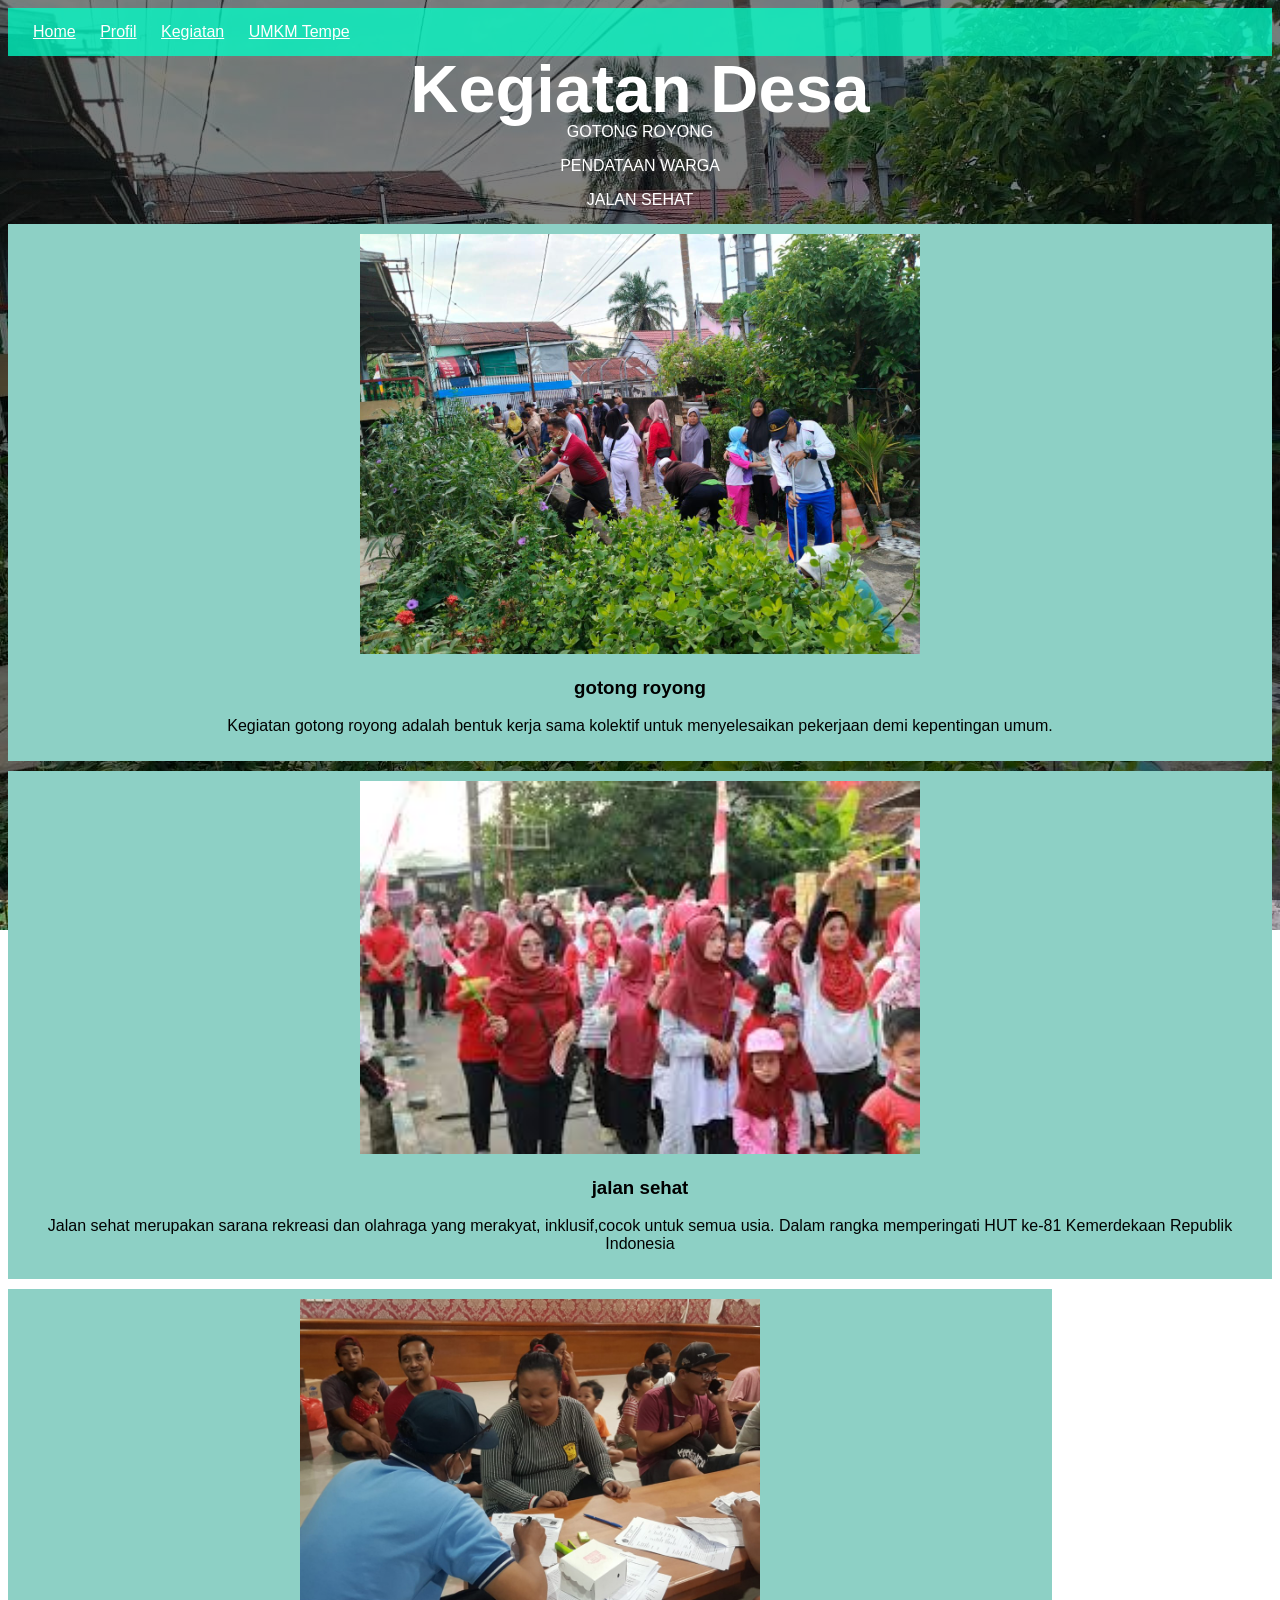
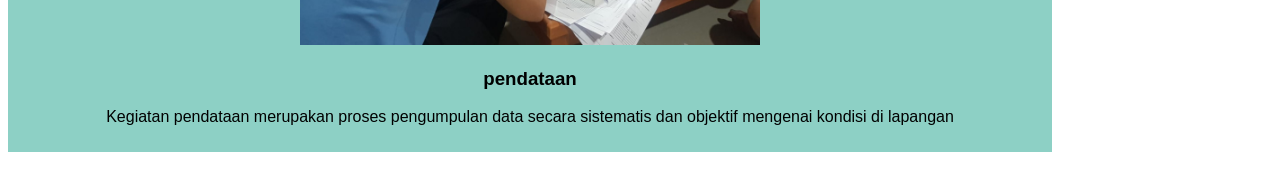
<file: kegiatan.html>
<!DOCTYPE html>
<html>
<head>
    <title>Kegiatan</title>
    <link rel="stylesheet" href="style.css">
</head>
<body>
<nav>
    <a href="index.html">Home</a>
    <a href="profil.html">Profil</a>
    <a href="kegiatan.html">Kegiatan</a>
    <a href="UMKM.HTML">UMKM Tempe</a>

</nav>

<h1 class="posisi">Kegiatan Desa</h1>
<div class="k">
    <p>GOTONG ROYONG</p>
    <p>PENDATAAN WARGA</p>
    <p>JALAN SEHAT</p>

</div> 

<div class="kegiatan">
    <div class="card-gambar">
        <img src="Gambar/gotongroyong.png" alt="Kegiatan 1" width="45%">
        <h3>gotong royong</h3>
        <p>Kegiatan gotong royong adalah bentuk kerja sama kolektif untuk menyelesaikan pekerjaan demi kepentingan umum.</p>
    </div>
    <div class="card-gambar">
        <img src="Gambar/jalan sehat.png" alt="Kegiatan 2" width="45%">
        <h3>jalan sehat</h3>
        <p>Jalan sehat merupakan sarana rekreasi dan olahraga yang merakyat, inklusif,cocok untuk semua usia. Dalam rangka memperingati HUT ke-81 Kemerdekaan Republik Indonesia</p>
    </div>
    <div class="card-gambar">
        <img src="Gambar/pendataan.png" alt="Kegiatan 3" width="45%">
        <h3>pendataan</h3>
        <p>Kegiatan pendataan merupakan proses pengumpulan data secara sistematis dan objektif mengenai kondisi di lapangan</p>
    </div>
    
</div>
</body>
</html>
</file>
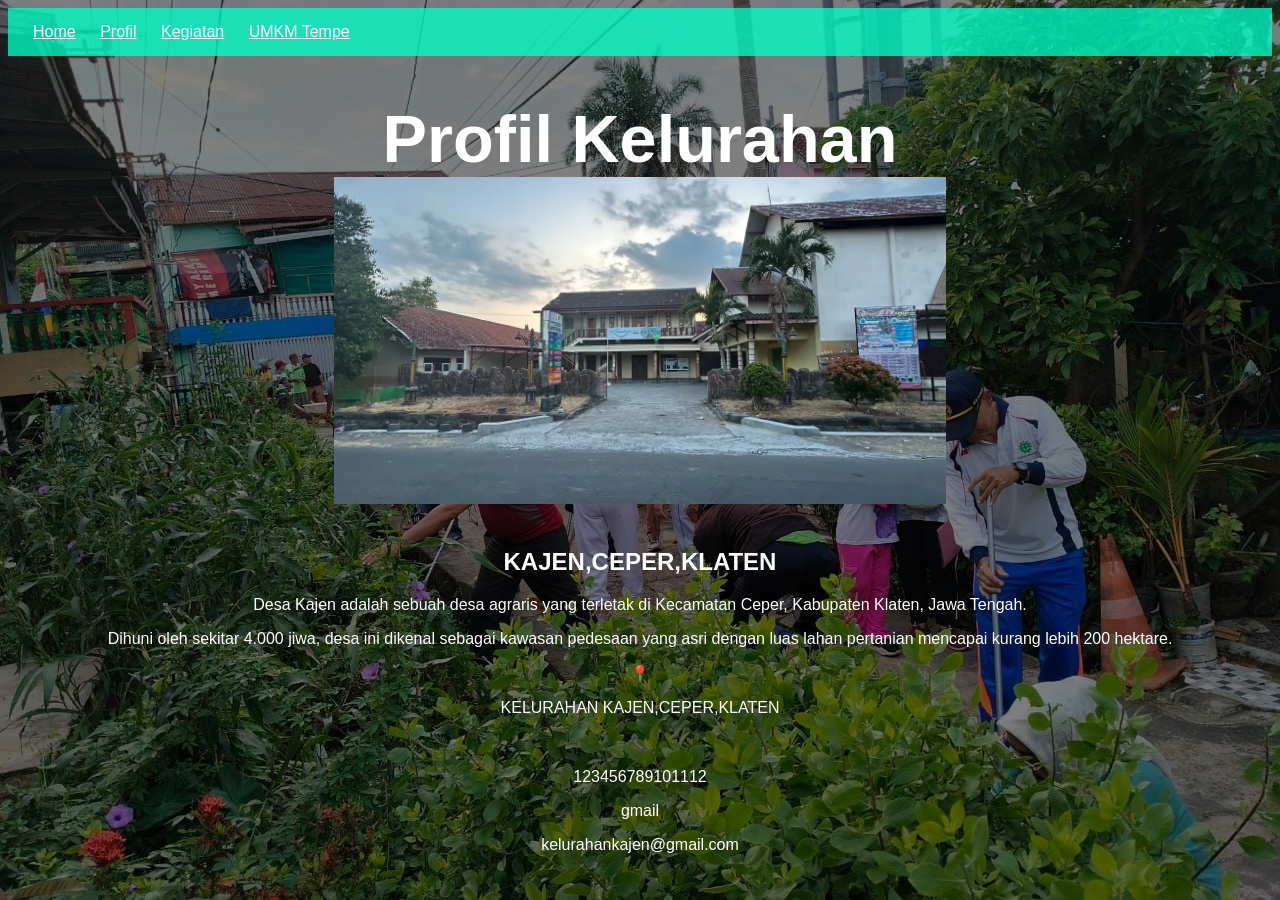
<file: profil.html>
<!DOCTYPE html>
<html>
<head>
    <title>Profil</title>
    <link rel="stylesheet" href="style.css">
</head>
<body>

<nav>
    <a href="index.html">Home</a>
    <a href="profil.html">Profil</a>
    <a href="kegiatan.html">Kegiatan</a>
    <a href="UMKM.HTML">UMKM Tempe</a>

</nav>

<h1>Profil Kelurahan</h1>

    <div class="gambar">
        <img src="Gambar/banner.jpg.jpg" width="50%">
    </div>
    <section class="profil">
    <div class="profil-card">
        
        <h2>KAJEN,CEPER,KLATEN</h2>
        <p >Desa Kajen adalah sebuah desa agraris yang terletak di Kecamatan Ceper, Kabupaten Klaten, Jawa Tengah.</p>
        <p> Dihuni oleh sekitar 4.000 jiwa, desa ini dikenal sebagai kawasan pedesaan yang asri dengan luas lahan pertanian mencapai kurang lebih 200 hektare.</p>
        <div class="info">
            <div class="info-item">
                <span>📍</span>
                <p>KELURAHAN KAJEN,CEPER,KLATEN</p>
            </div>
            <div class="info-item">
                <span>📞</span>
                <p>123456789101112</p>
            </div>
            <div class="info-item">
                <span>gmail</span>
                <p>kelurahankajen@gmail.com</p>
            </div>
       
</section>

</body>
</html>
</file>
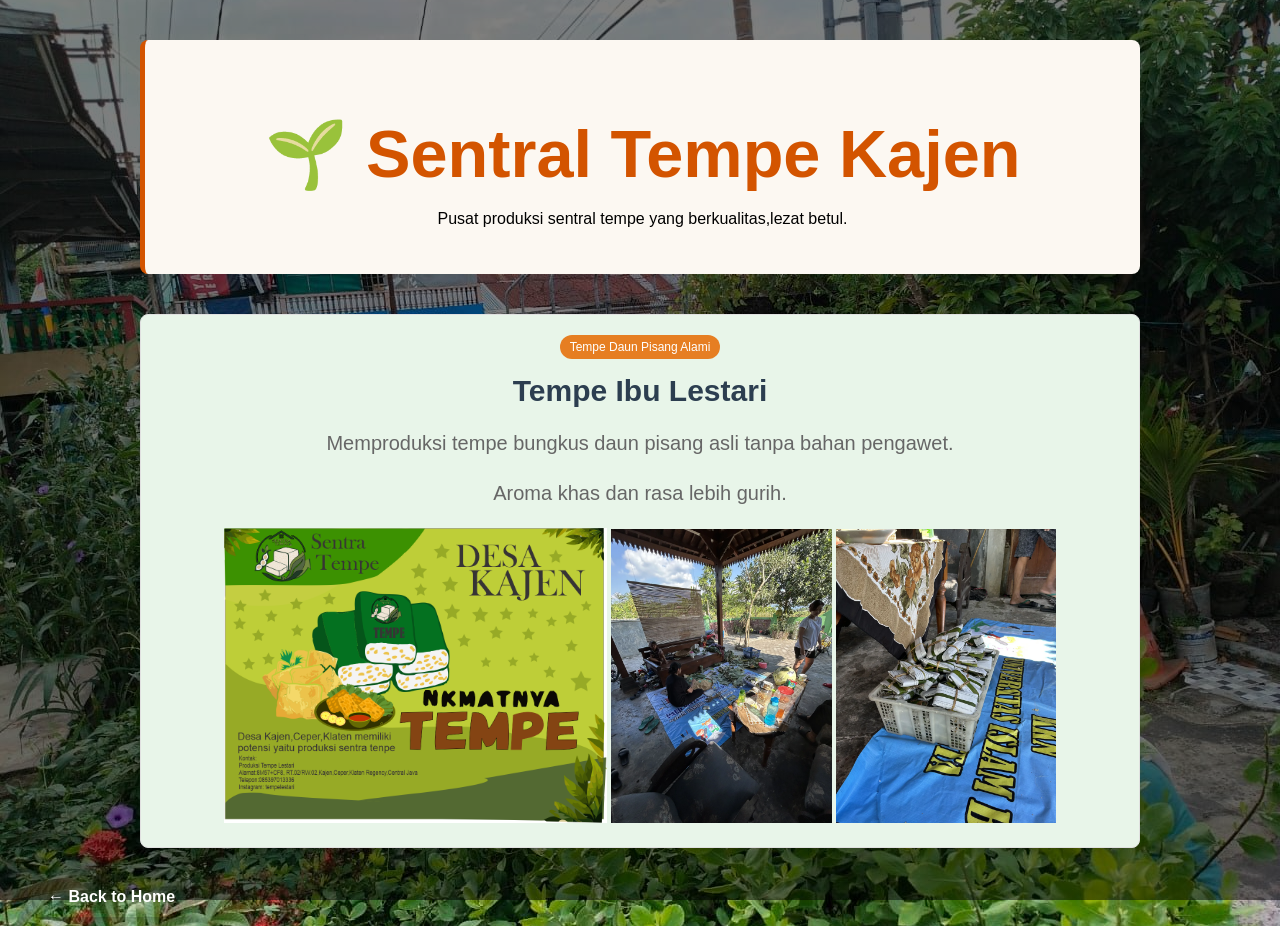
<file: UMKM.HTML>
<!DOCTYPE html>
<html lang="id">
<head>
    <meta charset="UTF-8">
    <meta name="viewport" content="width=device-width, initial-scale=1.0">
    <title>Sentral Produksi Tempe Kelurahan</title>
    <link rel="stylesheet" href="style.css">
    <style>
        
        /* Gaya khusus halaman Sentral Tempe */
        .tempe-container {
            max-width: 1000px;           /* Lebar maksimal container adalah 1000px */
            margin: 40px auto;           /* Memberi jarak atas-bawah 40px dan membuat container otomatis berada di tengah */
            padding: 0 20px;             /* Jarak dalam:atas-bawah = 0,kiri-kanan = 20px */
            font-family: sans-serif;     /* Menggunakan jenis huruf sans-serif */
        }
        .tempe-header {
            text-align: center;          /* Membuat semua tulisan berada di tengah */
            margin-bottom: 40px;         /* Memberi jarak bawah sebesar 40px */
            background-color: #fcf8f2; /* Warna krem lembut cocok untuk tema pangan */
            padding: 30px;               /* Memberi jarak isi dengan tepi dalam box */
            font-size: 15;               /* Ukuran tulisan menjadi 15px */
            border-radius: 8px;          /* Membuat sudut box menjadi melengkung */
            border-left: 5px solid #d35400; /* Aksen warna cokelat/oranye tempe */
        }
        .tempe-header h1 {
            color: #d35400;                     
            margin-bottom: 10px;         /*jarak bawah*/
        }
        .tempe-grid {
            display: grid;                                                    /* Mengubah layout menjadi sistem grid */
            grid-template-columns: repeat(auto-fit, minmax(280px, 1fr));      /* Membuat kolom otomatis responsive:Minimal lebar card = 280px,Maksimal mengikuti ruang layar,auto-fit = jumlah kolom menyesuaikan ukuran layar */
            gap: 25px;                                                        /* Memberi jarak antar card/grid sebesar 25px */
        }
        .tempe-card {
            background:#e8f5e9;                          /* Warna background hijau muda agar terlihat segar */
            border: 1px solid #e0e0e0;                   /* Garis tipis abu-abu di sekeliling card */
            border-radius: 8px;                            /* Membuat sudut card menjadi melengkung */
            padding: 20px;                                 /* Memberi jarak isi card dengan tepi dalam */
            text-align: center;                            /* Membuat isi card berada di tengah */
            box-shadow: 0 4px 6px rgba(0,0,0,0.05);      /* Memberikan bayangan halus agar card terlihat modern */
            transition: transform 0.2s;                    /* Efek animasi halus saat card bergerak */
        }
        .tempe-card:hover {
            transform: translateY(-5px);                   /* Saat disentuh mouse, card naik ke atas 5px */
        }
        .badge-produk {
            background-color: #e67e22;        /* Warna latar belakang badge oranye */
            color: white;                     /* Warna tulisan menjadi putih */
            padding: 5px 10px;                  /* Jarak isi badge:atas-bawah = 5px,kiri-kanan = 10px */
            font-size: 12px;                    /* Ukuran tulisan badge */
            border-radius: 20px;                /* Membuat sudut badge sangat melengkung seperti kapsul */
            display: inline-block;              /* Ukuran badge mengikuti panjang teks */
            margin-bottom: 10px;                /* Memberi jarak bawah dengan elemen di bawahnya */
        }
        .tempe-card h3 {
            color: #2c3e50;                  /* Warna judul biru gelap agar terlihat elegan */
            margin: 5px 0 5px 0;                /* Jarak luar:atas = 5px,kanan = 0,bawah = 5px,kiri = 0 */

            font-size: 30px;
        }
        .tempe-card p {
            color: #666;                    /* Warna teks abu-abu agar terlihat lembut dan nyaman dibaca */
            font-size: 20px;                  /* Ukuran tulisan paragraf menjadi 20px */
            line-height: 1.5;                 /* Mengatur jarak antar baris agar tulisan lebih rapi */
            margin-bottom: 20px;              /* Memberi jarak bawah antar paragraf atau elemen berikutnya */
        }
        .btn-pesan {
            display: block;                  /* Tombol menjadi elemen block sehingga memenuhi satu baris */
            background-color: #25D366;     /* Warna hijau khas WhatsApp */
            color: white;                  /* Warna tulisan tombol menjadi putih */            
            padding: 12px;                   /* Memberi jarak isi tombol dengan tepi dalam */
            text-decoration: none;           /* Menghilangkan garis bawah pada link */
            font-weight: bold;               /* Membuat tulisan menjadi tebal */
            border-radius: 5px;              /* Membuat sudut tombol sedikit melengkung */
            font-size: 14px;                 /* Ukuran tulisan tombol */
        }
        .btn-pesan:hover {
            background-color: #1ebd58;
        }
        
    </style>
</head>
<body>

    <div class="tempe-container">
        
        <div class="tempe-header">
            <h1>🌱 Sentral Tempe Kajen</h1>
            <p>Pusat produksi sentral tempe yang berkualitas,lezat betul.</p>
        </div>

        <div class="tempe-grid">
            
            <div class="tempe-card">
                <span class="badge-produk">Tempe Daun Pisang Alami</span>
                <h3>Tempe Ibu Lestari</h3>
                <p>Memproduksi tempe bungkus daun pisang asli tanpa bahan pengawet.</p>
                <P>Aroma khas dan rasa lebih gurih.</P>
                <img src="Gambar/Poster promosi_muchsin_16.png" width=40%>
                <img src="Gambar/produksi_tempe_bu_lestari_1.png" width=23%>
                <img src="Gambar/produksi_tempe_bu_lestari_2.png" width=23%>
            </div>
           
        </div>
    </div>

 <!-- Tombol Back to Home -->
    <div class="back-home">
        <a href="index.html" class="btn-home">← Back to Home</a>
    </div>    

</body>
</html>
</file>
<file: style.css>
body {
    /* 1. Memasang foto sebagai background */
    background-image:
    linear-gradient(rgba(0, 0, 0, 0.5), rgba(0, 0, 0, 0.5)), 
        url('Gambar/gotongroyong.png');
    
    /* 2.fitur */
    background-size: cover;        /* Menyesuaikan ukuran foto agar memenuhi seluruh layar komputer/HP */
    background-position: center;   /* Memastikan posisi tengah foto selalu terlihat */
    background-repeat: no-repeat;  /* Mencegah foto terulang-ulang (berlipat) jika halaman di-scroll */
    background-attachment: fixed;  /* Efek keren: foto tetap diam di tempat saat halaman di-scroll */
    
    font-family: Arial;
}

body h1 {
    font-size: 50pt;             /* Ukuran tulisan heading h1 */
    text-align: center;          /* Posisi teks di tengah */
    color: white;              /* Warna teks putih */
    margin-bottom: -20px;        /* Jarak bawah, negatif agar lebih rapat */
}

body p {
    font-size: 30;               /* Ukuran teks paragraf */
    text-align: center;          /* Paragraf rata tengah */
}

.gambar {
    text-align: center;          /* Isi class gambar berada di tengah */
    padding: 20px;               /* Jarak dalam elemen */ 
}

nav {
background: rgba(0, 255, 200, 0.76);         /* Warna background navigasi */
padding: 15px;                                 /* Jarak dalam menu navigasi */
}


nav a {
color: white;                  /* Warna teks link putih */
margin: 10px;                    /* Jarak antar link */
}
.card {
background:#8dd0c5;            /* Warna background card */       
padding: 10px;                   /* Jarak dalam card */
margin-bottom: 20px;             /* Jarak bawah */
display: flex;                   /* biar flexibel */
flex-wrap: wrap;
text-align: center;              /* Isi card rata tengah */
}
.btn {
background: rgba(0, 128, 79, 0.849);        /* Warna tombol */
color: white;                               /* Warna teks tombol */
padding: 10px;                                /* Jarak dalam tombol */
}

.profil-card {
    text-align: center;         /* Membuat semua isi di dalam card berada di tengah */
    color:white               /* Warna tulisan menjadi putih */
}
img {
    align-self: center;
}
/* =========================
   GAMBAR
========================= */
.banner-box {
    display: flex;
    justify-content: center;  /* Membuat gambar otomatis ke tengah secara horizontal */
    align-items: center;
    margin: auto;
    width: 100%;             /* Memenuhi lebar halaman */
    margin: 20px 0;          /* Memberi sedikit jarak atas dan bawah agar tidak menempel */
}

.banner-box img {
    border-radius: 8px;      /* (Opsional) Membuat sudut gambar agak melengkung agar estetik */
    box-shadow: 0 4px 12px rgba(0,0,0,0.08); /* (Opsional) Memberikan bayangan halus */
}
.pengantar-surat{
    color: wheat;
}
/* =========================
   JUDUL
========================= */
.hero-text{
    color: white;            /* Warna tulisan menjadi putih */
    margin: 20px;              /* Memberi jarak luar di semua sisi */
    margin-top: 40px;          /* Memberi jarak bagian atas sebesar 40px */
    padding: 20px;             /* Memberi jarak isi dengan tepi dalam elemen */
}
.judul{
    margin-top: -5px;         /*jarak atas tulisan kelurahan kajen ceper*/
}
.posisi{
    margin-top: -5px;        /*jarak atas tulisan kegiatan desa*/
}

.k {
    color: white;
    margin-bottom: 15px;     /*jarak batas bawah*/
}

.k p {
    margin-bottom: 10px;     /*jarak batas bawah*/
}
/* =========================
   IKUT DI JUDUL
========================= */
.teks-berjalan {
    color: #ffffff;                     /* Warna tulisan putih terang agar kontras dan jelas dibaca */
    padding: 10px 0;                      /* Memberikan ruang vertikal agar kotak teks tidak terlalu tipis */
    font-family: Arial, sans-serif;
    font-weight: bold;                    /* Membuat huruf menjadi tebal */
    font-size: 20px;                      /* Ukuran huruf yang pas, tidak kekecilan */
    letter-spacing: 1px;                  /* Memberi sedikit jarak antar huruf agar rapi */
    box-shadow: 0 2px 5px rgba(0,0,0,0.1); /* Bayangan halus di bawah kotak tulisan berjalan */
}

/* ====================================
   PENGATURAN WARNA VISI & MISI KUSTOM
   ====================================*/

/* 1. Warna Latar Belakang Kotak Visi (Gradasi) */
.kotak-visi {
    background: linear-gradient(0deg, rgba(13, 148, 136, 0.8) 0%, rgba(15, 118, 110, 0.8) 100%);
    transition: 0.5s;
}        
}

/* 2. Warna Tulisan & Background Kecil "Misi Kami" */
.badge-misi {
    background-color: #ccfbf1; /* Hijau pudar */
    color: #115e59;            /* Teks hijau tua */
}

/* 3. Warna Garis Dekorasi di bawah Judul Misi */
.garis-dekorasi {
    background-color: #0d9488;
}

/* 4. Warna Dasar Bulatan Angka Misi (1-7) */
.angka-misi {
    background-color: #0d9488; /* Warna utama angka */
}

/* 5. EFEK HOVER (Saat Kursor Menyentuh Kartu Misi) */

/* Warna kartu misi berubah sedikit saat disorot */
.kartu-misi:hover {
    background-color: #f0fdfa !important; /* Warna background tipis saat di-hover */
    border-color: #ccfbf1 !important;     /* Warna garis tepi saat di-hover */
    box-shadow: 0 4px 6px -1px rgba(0, 0, 0, 0.05), 0 2px 4px -1px rgba(0, 0, 0, 0.03);
}

/* Warna bulatan angka ikut berubah saat kartu misinya disorot */
.kartu-misi:hover .angka-misi {
    background-color: #115e59; /* Angka menjadi lebih gelap saat kartu di-hover */
}

/* =========================
   KEGIATAN
========================= */
.card-gambar{
background:#8dd0c5;         /* Warna latar belakang card */
padding: 10px;                /* Jarak isi dengan tepi dalam card */
margin-bottom: 10px;          /* Memberi jarak bawah antar card */
text-align: center;           /* Membuat isi teks berada di tengah */


}

.kegiatan{
    display: flex;            /* Membuat isi di dalam class kegiatan tersusun sejajar */
    flex-wrap: wrap;           /* Jika layar penuh, item otomatis turun ke bawah */
}
/* =========================
   BACK TO HOME BUTTON
========================= */
.back-home {
    margin: 20px;
}

.btn-home {
    background: rgba(0, 0, 0, 0.0);           /* Warna background tombol hijau transparan */
    color: white;                                /* Warna tulisan tombol menjadi putih */
    text-decoration: none;                         /* Menghilangkan garis bawah pada link */
    padding: 12px 20px;                            /* Jarak isi tombol dengan tepi dalam */
    border-radius: 10px;                           /* Membuat sudut tombol menjadi melengkung */
    font-weight: bold;                             /* Membuat tulisan menjadi tebal */
    transition: 0.0s;                              /* Efek animasi halus saat hover */
    box-shadow: 0 4px 10px rgba(0,0,0,0.2);      /* Memberi bayangan agar tombol terlihat lebih modern */
}

.btn-home:hover {
    background: rgb(0, 100, 60);                 /* Warna tombol berubah saat disentuh mouse */
    transform: scale(1.05);                         /* Tombol sedikit membesar saat hover */
}
</file>
